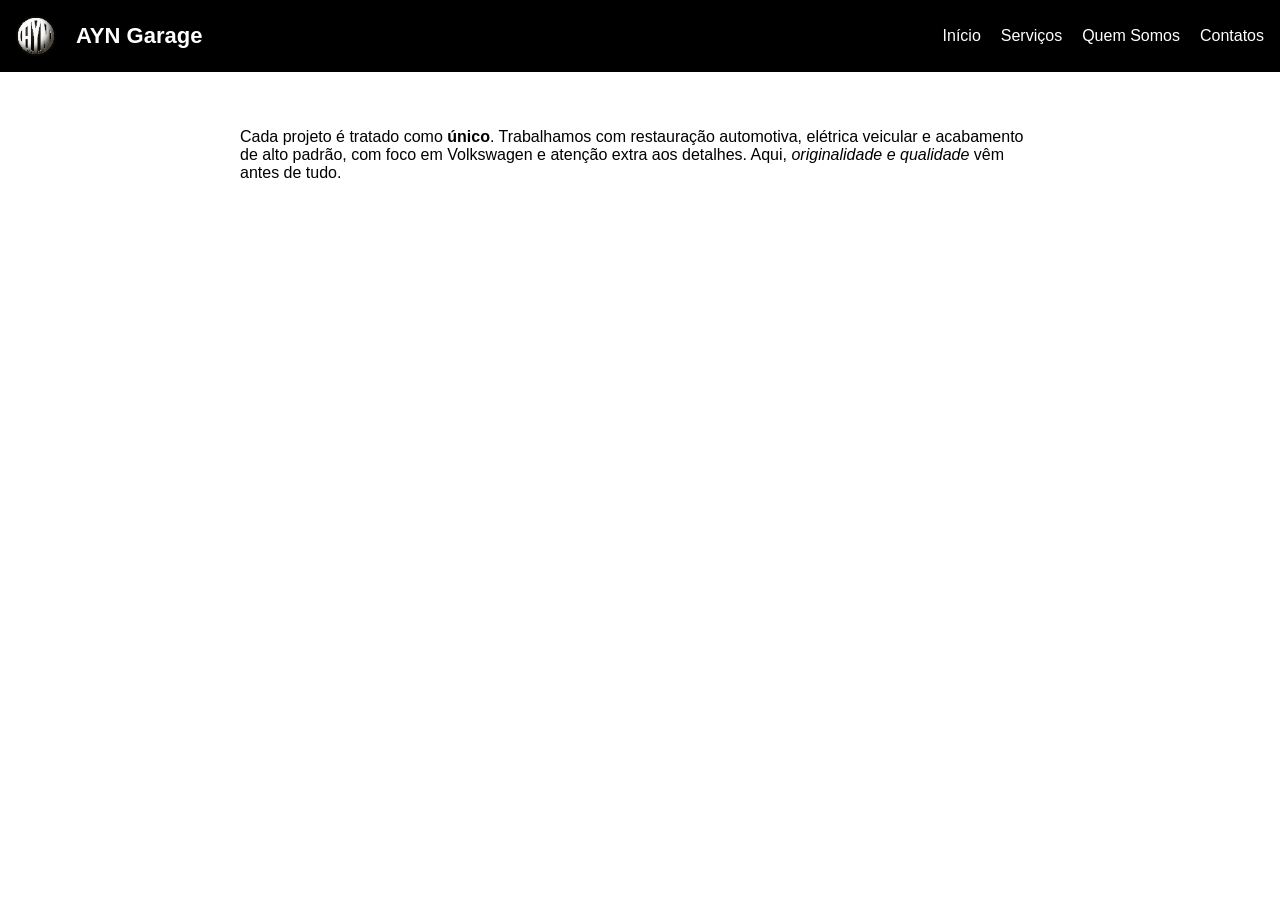
<file: site-AYN GARAGE/index.html>
<!DOCTYPE html>
<html lang="pt-BR">
<head>
    <meta charset="UTF-8">
    <meta name="viewport" content="width=device-width, initial-scale=1.0">
    <meta name="description" content="Garagem automotiva especializada em restauração, elétrica automotiva, funilaria, pintura e acabamento interno. Projetos completos com foco em Volkswagen, priorizando originalidade, padrão europeu e alto nível de detalhamento.">
    <title>AYN Garage</title>
    <link rel="icon" href="img/logo pequena sf.png" type="image/png">
    <link rel="stylesheet" href="css/style.css">
    
</head>
<body>
    <header>
        <img src="img/logo pequena sf.png" alt="AYN Garage">
        <h1>AYN Garage</h1>

        <input type="checkbox" id="check">
        <label for="check" class="open-menu">☰</label>
        <label for="check" class="close-menu">✕</label>
    
        <nav class="menu">
            <ul>
                <li><a href="#">Início</a></li>
                <li><a href="#">Serviços</a></li>
                <li><a href="#">Quem Somos</a></li>
                <li><a href="#">Contatos</a></li>
            </ul>
        </nav>
    </header>
    <main>
        <section>
            <p>Cada projeto é tratado como <strong>único</strong>. Trabalhamos com restauração automotiva, elétrica veicular e acabamento de alto padrão, com foco em Volkswagen e atenção extra aos detalhes. Aqui, <em>originalidade e qualidade</em> vêm antes de tudo.</p>
        </section>
    </main>
    <footer>

    </footer>
</body>
</html>
</file>
<file: site-AYN GARAGE/css/style.css>
body{
    margin: 0;
    font-family: Arial, Helvetica, sans-serif;
}

header {
    background-color: rgb(0, 0, 0);
    color: rgb(255, 255, 255);
    padding: 16px;

    display: flex;
    align-items: center;
    gap: 20px;
}

header img {
height: 40px;
}

header h1 {
    margin: 0;
    font-size: 22px;
}

nav {
    margin-left: auto;
}

nav ul{
    display: flex;
    gap: 20px;
    list-style: none;
    margin: 0;
    padding: 0;
    align-items: center;
}

nav a{
    color: inherit;
    text-decoration: none;
}

main {
    padding: 40px;
    max-width: 800px;
    margin: 0 auto;
}

#check {
    display: none;
}

.open-menu, .close-menu {
    display: none;
    font-size: 24px;
    cursor: pointer;
}

.close-menu {
    display: none;
}

@media (max-width: 610px) {
    nav {
        margin-left: 0;
    }

    .open-menu {
        display: block;
        margin-left: auto;
    }
    
    .menu {
        position: fixed;
        top: 0;
        right: -100%;
        width: 40%;
        height: 100vh;
        background-color: rgb(0, 0, 0);
        flex-direction: column;
        align-items: center;
        z-index: 100;
        transition: all 0.5s ease-in-out;
    }
    
    .menu ul {
        flex-direction: column;
        margin-top: 50px;
    }
    
    .menu li {
        margin-top: 40px;
    }
    
    #check:checked ~ .menu {
        right: 0;
    }
    
    #check:checked ~ .open-menu {
        display: none;
    }
    
    #check:checked ~ .close-menu {
        display: block;
        position: fixed;
        top: 20px;
        right: 20px;
        z-index: 101;
    }
}
</file>
